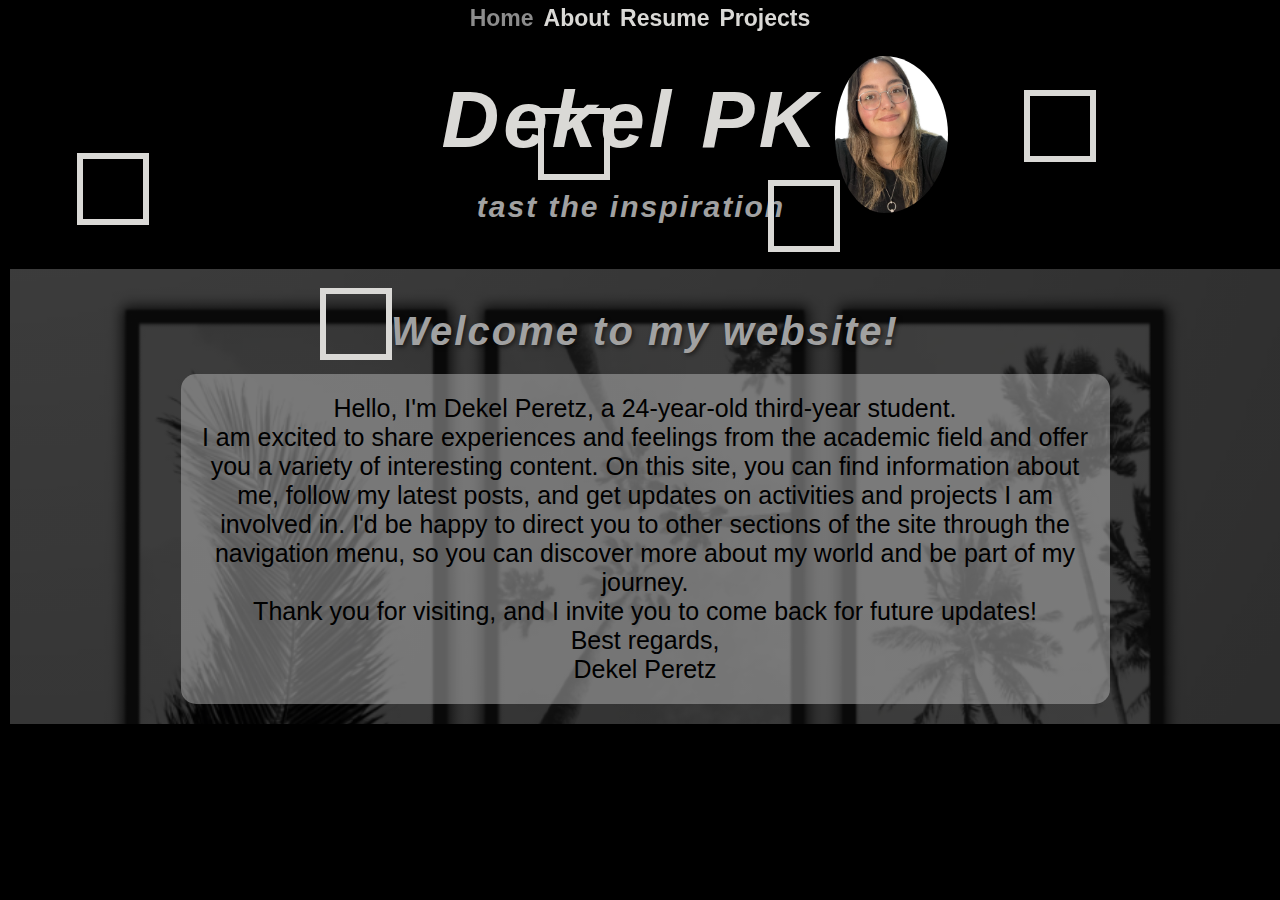
<file: index.html>
<!DOCTYPE html>
<html lang="en">
  <head>
    <meta charset="UTF-8" />
    <meta name="viewport" content="width=device-width, initial-scale=1.0" />
    <title>DekelPK</title>
    <link rel="stylesheet" href="style.css" />
    <script src="mypages.js" defer></script>
  </head>
  <body>
    <header>
      <div class="box">
        <div></div>
        <div></div>
        <div></div>
        <div></div>
        <div></div>
    </div>
    <div class="header-content">
      <div class="logo">
        <h1>Dekel PK</h1>
        <h2>tast the inspiration</h2>
      </div>
      <img id="me" src="images/profile.JPG" alt="my photo">
          </div>
    </header>
    <section id="Homepage">
      <nav>
        <ul class="sidebar">
          <li onclick=hideSidebar()><a href="#"><svg style="fill:white;" xmlns="http://www.w3.org/2000/svg" height="24" viewBox="0 -960 960 960" width="24"><path d="m256-200-56-56 224-224-224-224 56-56 224 224 224-224 56 56-224 224 224 224-56 56-224-224-224 224Z"/></svg></a></li>
          <li><a href="index.html">Home</a></li>
          <li><a href="About.html">About</a></li>
          <li><a href="Resume.html">Resume</a></li>
          <li><a href="Project.html">Projects</a></li>
        </ul>
        <ul>
          <li class="hideOnMobile"><a href="index.html" class="selected">Home</a></li>
          <li class="hideOnMobile"><a href="About.html">About</a></li>
          <li class="hideOnMobile"><a href="Resume.html">Resume</a></li>
          <li class="hideOnMobile"><a href="Project.html">Projects</a></li>
          <li class="menu-btn" onclick=showSidebar()><a href="#"><svg style="fill: white;" xmlns="http://www.w3.org/2000/svg" height="24" viewBox="0 -960 960 960" width="24"><path d="M120-240v-80h720v80H120Zm0-200v-80h720v80H120Zm0-200v-80h720v80H120Z"/></svg></a></li>
        </ul>
      </nav>
     <h3> Welcome to my website! </h3>
        <p>
          Hello, I'm Dekel Peretz, a 24-year-old third-year student.
          <br />
          I am excited to share experiences and feelings from the academic field
          and offer you a variety of interesting content. On this site, you can
          find information about me, follow my latest posts, and get updates on
          activities and projects I am involved in. I'd be happy to direct you
          to other sections of the site through the navigation menu, so you can
          discover more about my world and be part of my journey.
          <br />
          Thank you for visiting, and I invite you to come back for future
          updates! 
          <br>
          Best regards,
          <br />
          Dekel Peretz
        </p>
    </section>
  </body>
</html>
</file>
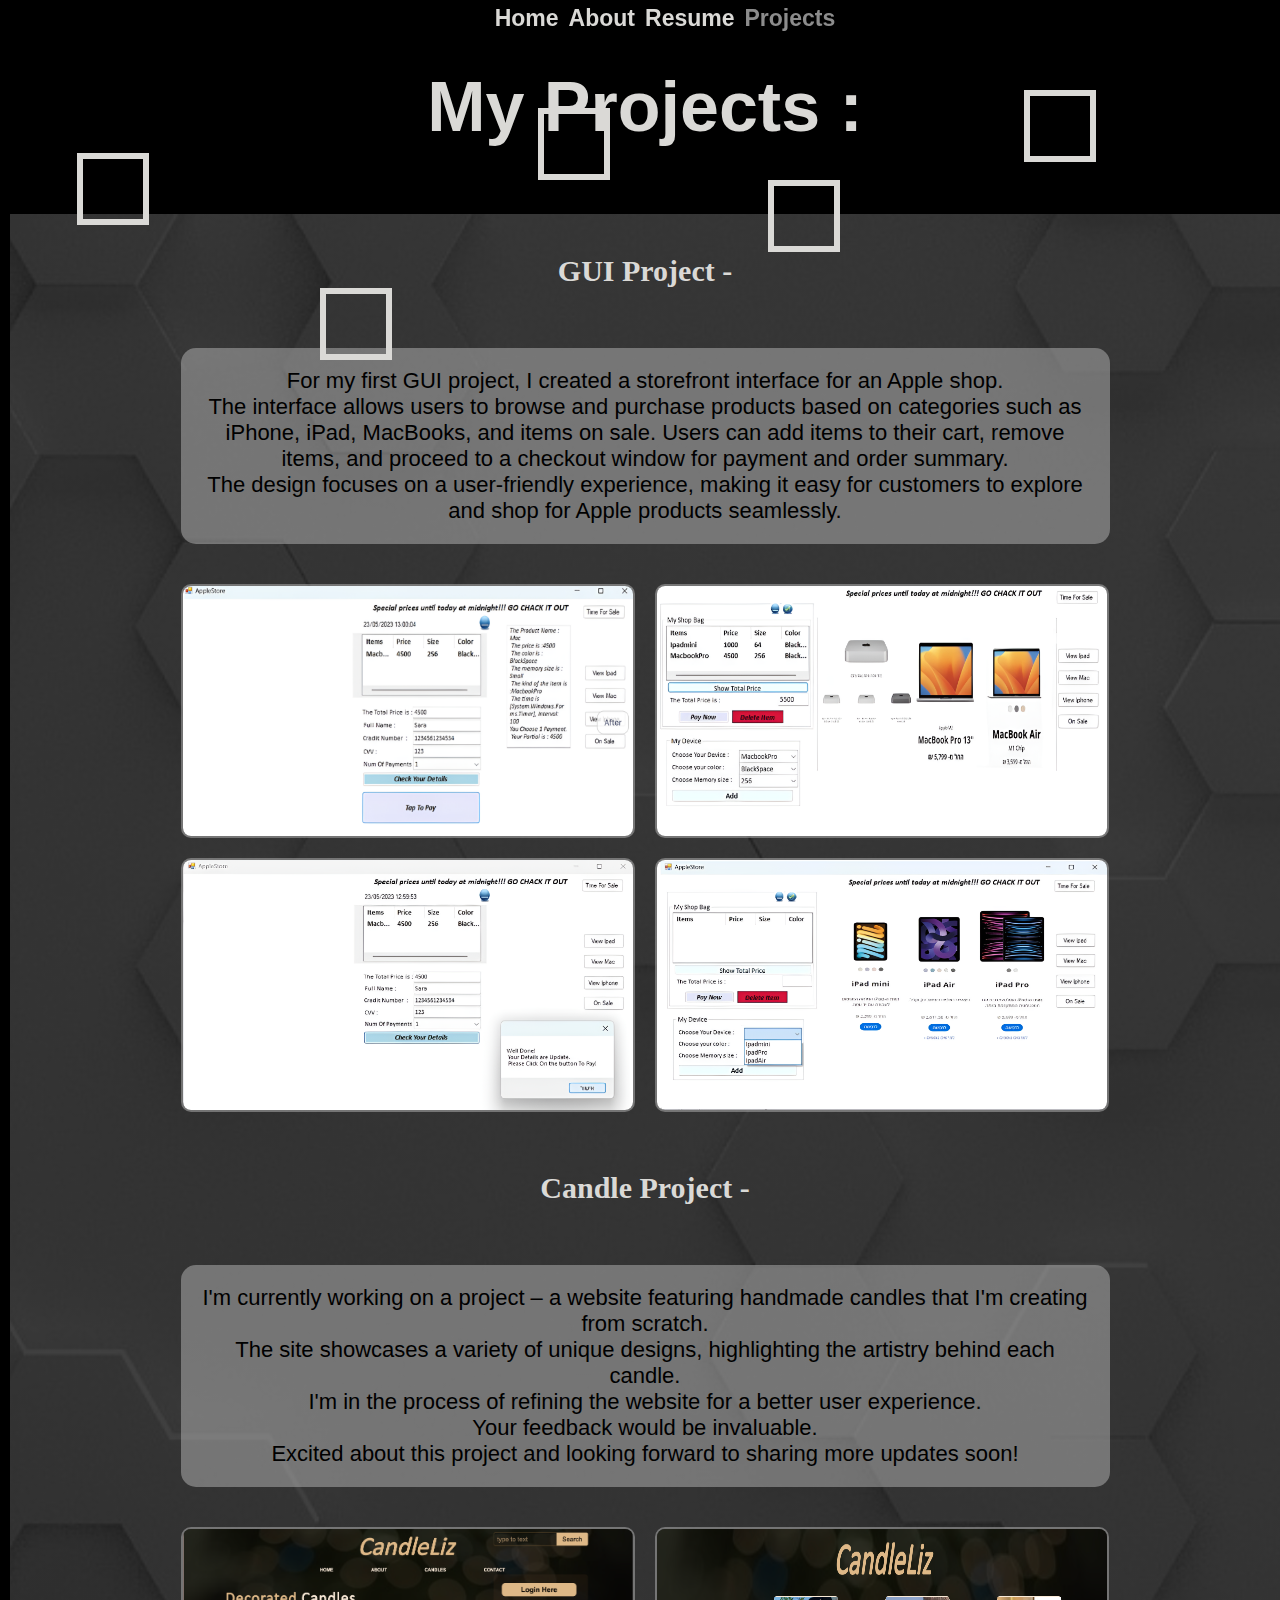
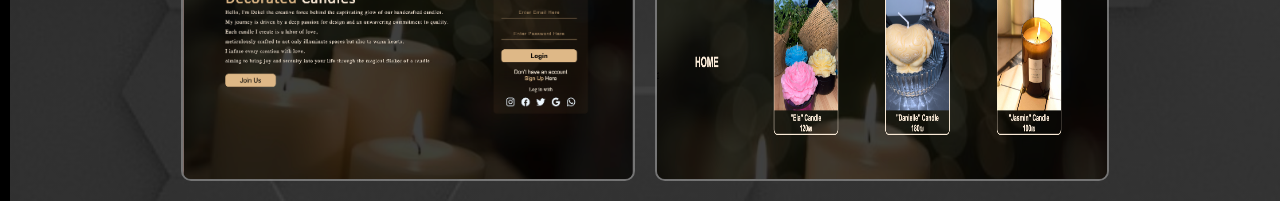
<file: Project.html>
<!DOCTYPE html>
<html lang="en">
  <head>
    <meta charset="UTF-8" />
    <meta name="viewport" content="width=device-width, initial-scale=1.0" />
    <title>Project</title>
    <link rel="stylesheet" href="style.css" />
    <script src="mypages.js" defer></script>
  </head>
  <body>
    <header>
      <div class="box">
        <div></div>
        <div></div>
        <div></div>
        <div></div>
        <div></div>
    </div>
      <h1>My Projects :</h1>
        <nav>
          <ul class="sidebar">
            <li onclick=hideSidebar()><a href="#"><svg style="fill:white;" xmlns="http://www.w3.org/2000/svg" height="24" viewBox="0 -960 960 960" width="24"><path d="m256-200-56-56 224-224-224-224 56-56 224 224 224-224 56 56-224 224 224 224-56 56-224-224-224 224Z"/></svg></a></li>
            <li><a href="index.html">Home</a></li>
            <li><a href="About.html">About</a></li>
            <li><a href="Resume.html">Resume</a></li>
            <li><a href="Project.html">Projects</a></li>
          </ul>
          <ul>
            <li class="hideOnMobile"><a href="index.html">Home</a></li>
            <li class="hideOnMobile"><a href="About.html">About</a></li>
            <li class="hideOnMobile"><a href="Resume.html">Resume</a></li>
            <li class="hideOnMobile"><a href="Project.html" class="selected">Projects</a></li>
            <li class="menu-btn" onclick=showSidebar()><a href="#"><svg style="fill: white;" xmlns="http://www.w3.org/2000/svg" height="24" viewBox="0 -960 960 960" width="24"><path d="M120-240v-80h720v80H120Zm0-200v-80h720v80H120Zm0-200v-80h720v80H120Z"/></svg></a></li>
          </ul>
        </nav>
    </header>
    <section id="Projects">
      <h4>GUI Project -</h4>
      <p>
        For my first GUI project, I created a storefront interface for an Apple
        shop.
        <br />
        The interface allows users to browse and purchase products based on
        categories such as iPhone, iPad, MacBooks, and items on sale. Users can
        add items to their cart, remove items, and proceed to a checkout window
        for payment and order summary.
        <br />
        The design focuses on a user-friendly experience, making it easy for
        customers to explore and shop for Apple products seamlessly.
      </p>
      <div class="Photos">
        <img src="images/p1.png" alt="photo of my gui project" />
        <img src="images/p2.png" alt="photo of my gui project" />
        <img src="images/p3.png" alt="photo of my gui project" />
        <img src="images/p4.png" alt="photo of my gui project" />
      </div>
      <h4>Candle Project -</h4>
      <p>
        I'm currently working on a project – a website featuring handmade candles that I'm creating from scratch. 
        <br>
        The site showcases a variety of unique designs, highlighting the artistry behind each candle.
        <br>
I'm in the process of refining the website for a better user experience. 
<br>
Your feedback would be invaluable. 
<br>
Excited about this project and looking forward to sharing more updates soon!
      </p>
      <div class="Photos">
      <img src="images/c2.png" alt="photo of my candle project" />
      <img src="images/c1.png" alt="photo of my candle project" />
      </div>
    </section>
  </body>
</html>
</file>
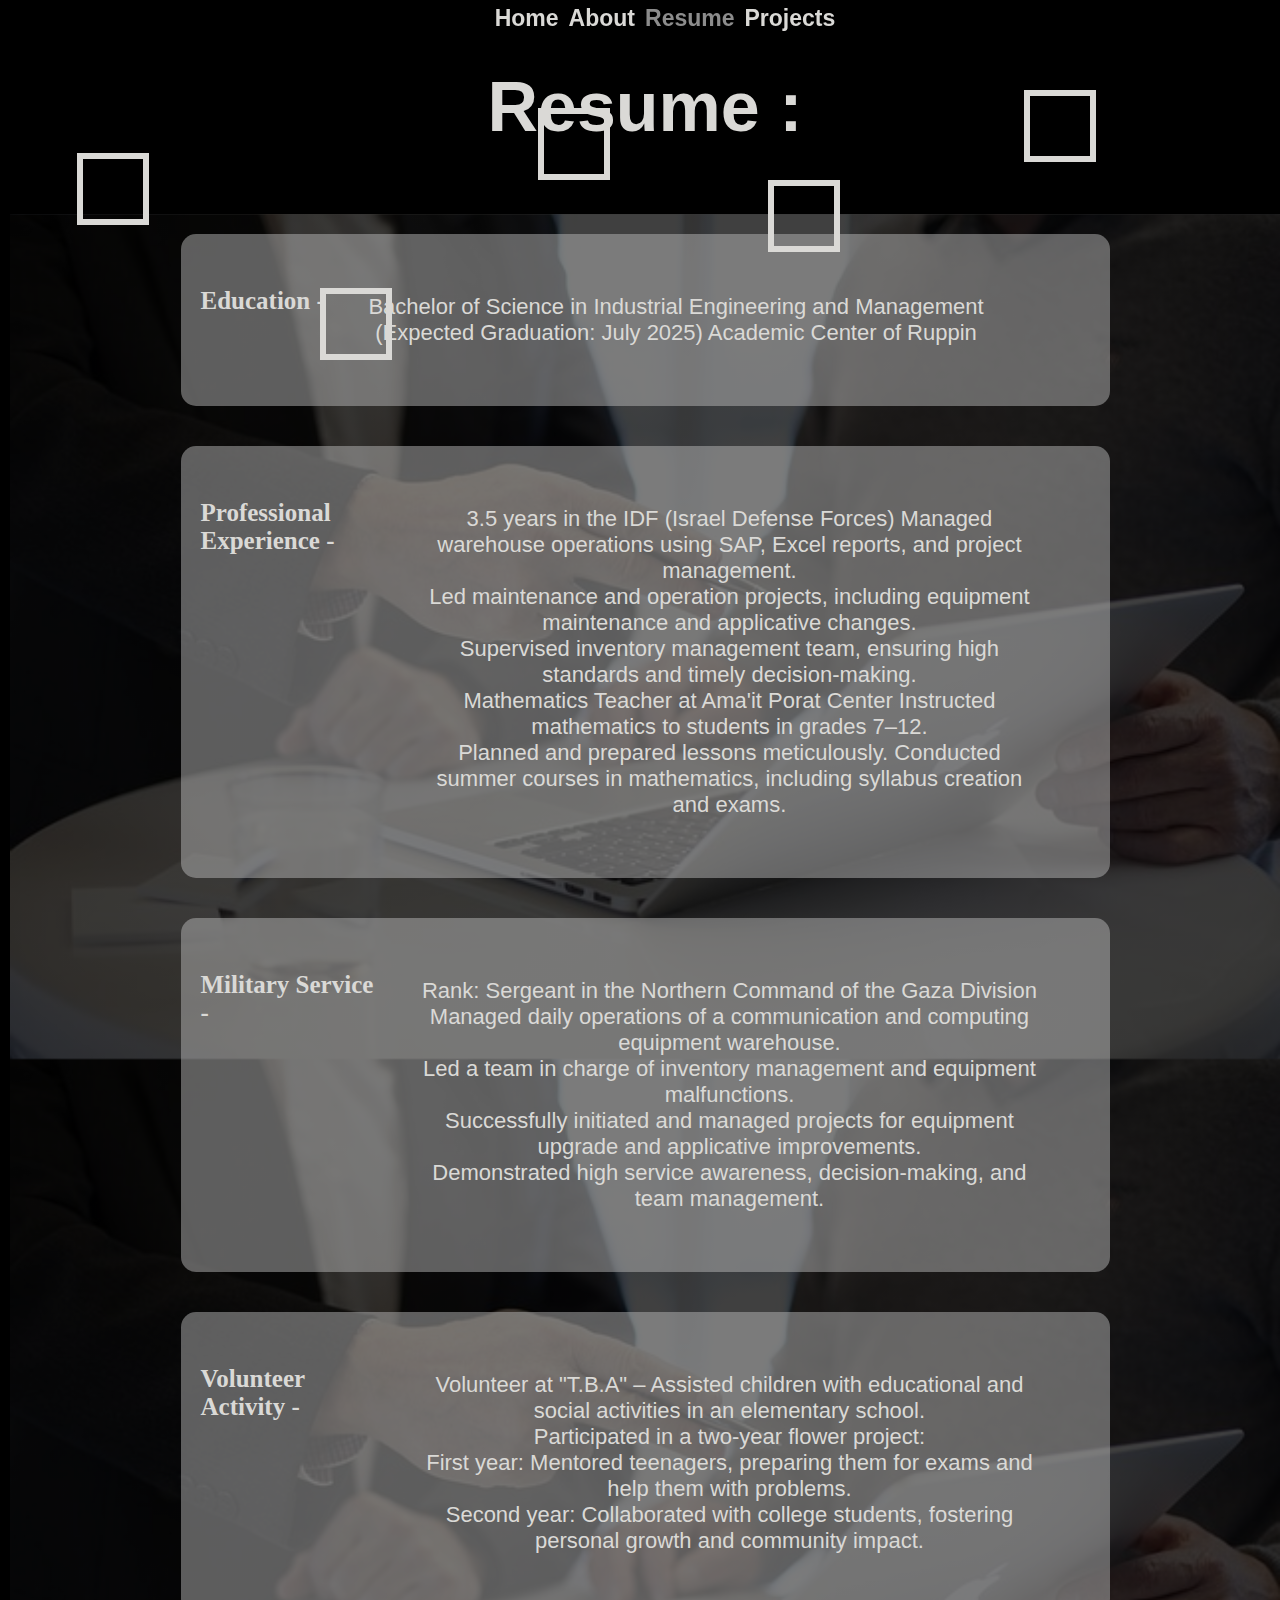
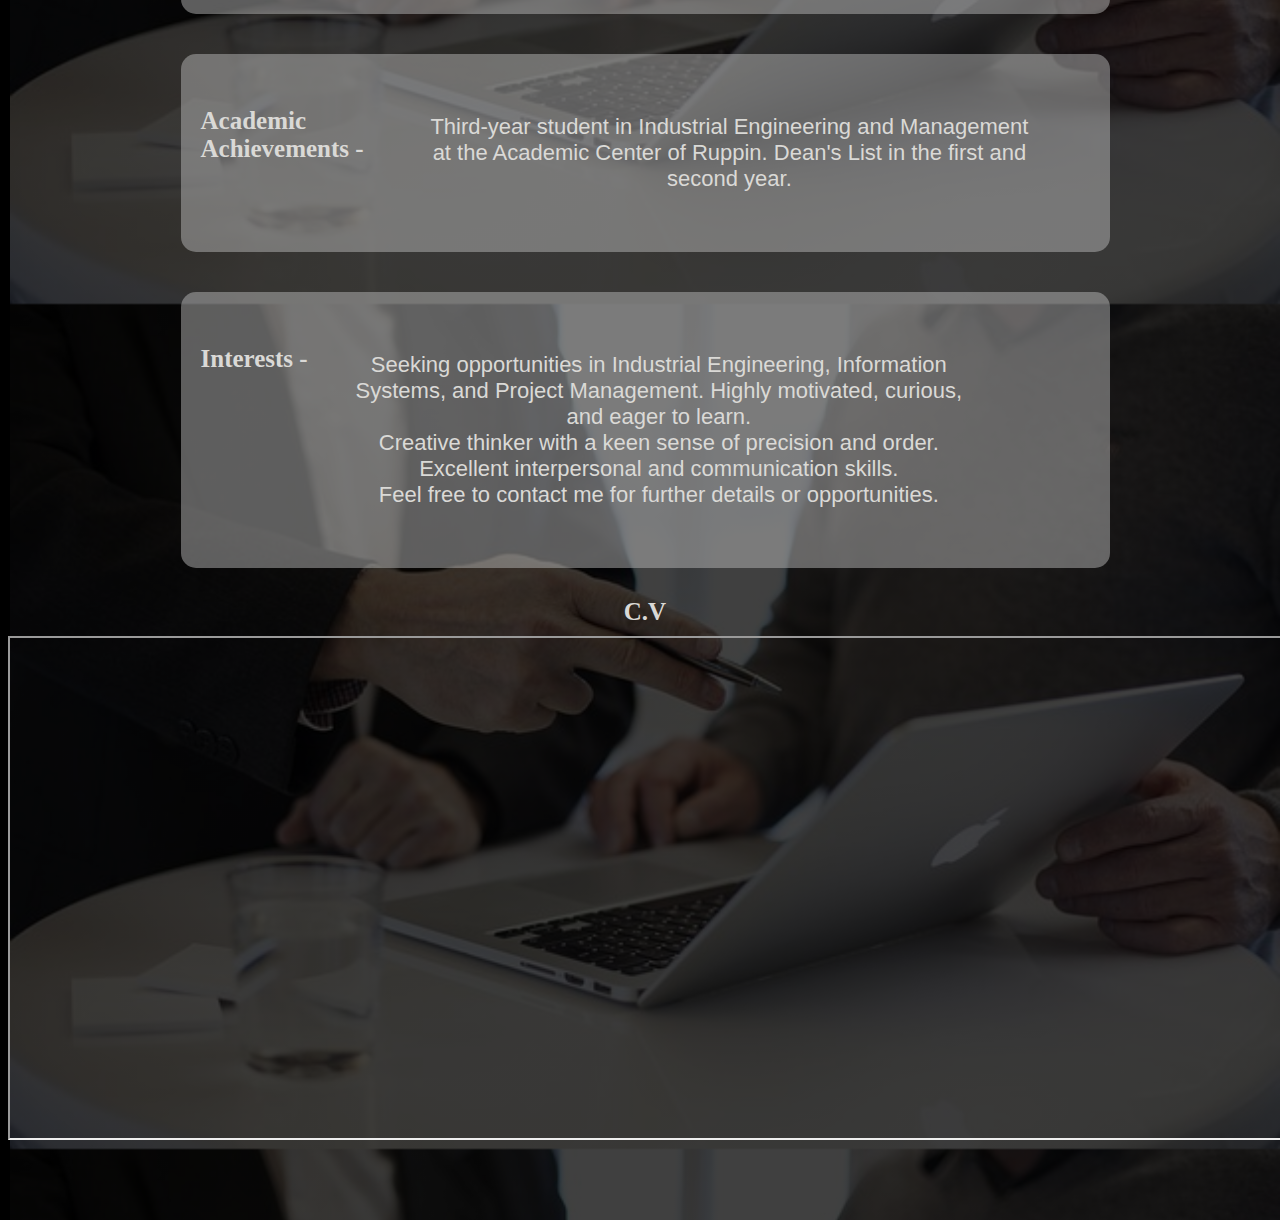
<file: Resume.html>
<!DOCTYPE html>
<html lang="en">
<head>
    <meta charset="UTF-8">
    <meta name="viewport" content="width=device-width, initial-scale=1.0">
    <title>Resume</title>
    <link rel="stylesheet" href="style.css" />
    <script src="mypages.js" defer></script>
</head>
<body>
    <header>
      <div class="box">
        <div></div>
        <div></div>
        <div></div>
        <div></div>
        <div></div>
    </div>
    <h1>Resume :</h1>
      <nav>
        <ul class="sidebar">
          <li onclick=hideSidebar()><a href="#"><svg style="fill:white;" xmlns="http://www.w3.org/2000/svg" height="24" viewBox="0 -960 960 960" width="24"><path d="m256-200-56-56 224-224-224-224 56-56 224 224 224-224 56 56-224 224 224 224-56 56-224-224-224 224Z"/></svg></a></li>
          <li><a href="index.html">Home</a></li>
          <li><a href="About.html">About</a></li>
          <li><a href="Resume.html">Resume</a></li>
          <li><a href="Project.html">Projects</a></li>
        </ul>
        <ul>
          <li class="hideOnMobile"><a href="index.html">Home</a></li>
          <li class="hideOnMobile"><a href="About.html">About</a></li>
          <li class="hideOnMobile"><a href="Resume.html" class="selected">Resume</a></li>
          <li class="hideOnMobile"><a href="Project.html">Projects</a></li>
          <li class="menu-btn" onclick=showSidebar()><a href="#"><svg style="fill: white;" xmlns="http://www.w3.org/2000/svg" height="24" viewBox="0 -960 960 960" width="24"><path d="M120-240v-80h720v80H120Zm0-200v-80h720v80H120Zm0-200v-80h720v80H120Z"/></svg></a></li>
        </ul>
      </nav>
</header>
    <section id="Resume">
<div class="card" id="Education">
<h4>Education - </h4>
<p>
Bachelor of Science in Industrial Engineering and Management (Expected Graduation: July 2025)
Academic Center of Ruppin
</p>
</div>
<div class="card" id="Exp">
<h4>Professional Experience -</h4>
<p>
3.5 years in the IDF (Israel Defense Forces)
Managed warehouse operations using SAP, Excel reports, and project management.
<br>
Led maintenance and operation projects, including equipment maintenance and applicative changes.
<br>
Supervised inventory management team, ensuring high standards and timely decision-making.
<br>
Mathematics Teacher at Ama'it Porat Center
Instructed mathematics to students in grades 7–12.
<br>
Planned and prepared lessons meticulously.
Conducted summer courses in mathematics, including syllabus creation and exams.
</p>
</div>
<div class="card" id="Military">
<h4>Military Service - </h4>
<p>
Rank: Sergeant in the Northern Command of the Gaza Division
<br>
Managed daily operations of a communication and computing equipment warehouse.
<br>
Led a team in charge of inventory management and equipment malfunctions.
<br>
Successfully initiated and managed projects for equipment upgrade and applicative improvements.
<br>
Demonstrated high service awareness, decision-making, and team management.
</p>
</div>
<div class="card" id="Volunteer">
<h4>Volunteer Activity - </h4>
<p>
Volunteer at "T.B.A" – Assisted children with educational and social activities in an elementary school.
<br>
Participated in a two-year flower project:
<br />
First year: Mentored teenagers, preparing them for exams and help them with problems.
<br />
Second year: Collaborated with college students, fostering personal growth and community impact.
</p>
</div>
<div class="card" id="Academic">
<h4>Academic Achievements -</h4>
<p>
Third-year student in Industrial Engineering and Management at the Academic Center of Ruppin.
Dean's List in the first and second year.
</p>
</div>
<div class="card" id="Interests">
<h4>Interests -</h4>
<p>
Seeking opportunities in Industrial Engineering, Information Systems, and Project Management.
Highly motivated, curious, and eager to learn.
<br>
Creative thinker with a keen sense of precision and order.
<br>
Excellent interpersonal and communication skills.
<br>
Feel free to contact me for further details or opportunities.
</div>
<div class="CV">
    <h4>C.V </h4>
<iframe src="cv.pdf" frameborder="100" ></iframe>
</div>
      </p>
    </section>
    
</body>
</html>
</file>
<file: style.css>
*{
    font-size: 16px;
    font-family: 'Gill Sans', 'Gill Sans MT', Calibri, 'Trebuchet MS', sans-serif;
}

html{
background-color: black;
}
.logo {
    text-align: center;
    align-items: center;
  }
  .header-content {
    display: flex;
    align-items: center;
    justify-content: center;
    padding-left: 100px;
  }
.logo h1 {
    font-size: 80px;
    font-style: italic;
    font-family: sans-serif;
    color: rgb(218, 217, 214); 
    text-shadow: 2px 2px 4px rgba(0, 0, 0, 0.5); 
    letter-spacing: 4px; 
    margin-bottom: 10px; 
 
}
#me{
width: 10%;
    border-radius: 100%;
    padding-left: 15px;
}

.logo h2{
    font-size: 30px;
    font-style: italic;
    font-family: sans-serif;
    color: rgb(161, 161, 161); 
    text-shadow: 2px 2px 4px rgba(0, 0, 0, 0.5); 
    letter-spacing: 2px; 
}
#Homepage h3{
    font-size: 40px;
    font-style: italic;
    font-family: sans-serif;
    color: rgb(161, 161, 161); 
    text-shadow: 2px 2px 4px rgba(0, 0, 0, 0.5); 
    letter-spacing: 2px; 
margin-bottom: auto;
}
h4{
    font-size: 30px;
    text-align:left;
    color: rgb(218, 217, 214);
    font-family: Cambria, Cochin, Georgia, Times, 'Times New Roman', serif; 
}

body {
    margin: 0;
    padding: 0;
    display: flex;
    flex-wrap: wrap;
    flex-direction: column;
    padding-left: 10px;
  }

  header{
    display: flexbox;
    text-align: center;
    padding: 20px;
  }

  nav {
    display: flex; 
    flex-direction: column; 
    align-items: center; 
    margin-bottom: 10px; 
    position: fixed; 
    width: 100%; 
    background-color:  rgba(0, 0, 0, 0.747);
    height: 30px;
    z-index: 1000;
    top: 0px;
    padding-top: 5px;
}

  nav ul {
    list-style-type: none;
    margin: 0;
    padding: 0;
    display:flex;
  justify-content: center;
}

nav ul li {
    margin-right: 10px;
}
ul li a {
    text-decoration: none;
    color: rgb(218, 217, 214);
    font-family: Arial;
    font-weight: bold;
    transition: 0.4s ease-in-out;
    font-size: 23px;
}

ul li a:hover {
    color: rgb(140, 140, 140);
}

.selected {
    color: rgb(140, 140, 140);
}

  #Homepage {
    display: flex;
    flex-wrap: wrap;
    align-items: center;
    justify-content: center;
    flex-direction: row;
  background: linear-gradient(to top, rgba(0, 0, 0, 0.75), rgba(0, 0, 0, 0.75)), url(images/2.png);
  background-position: center;
  background-size: cover;
  }


#Homepage p {
    font-size: 25px;
     max-width: 70%;
    text-align: center;
    margin: 20px ; 
    padding: 20px; 
    background-color:rgba(186, 186, 186, 0.49);
    border-radius: 15px; 
    color: black; 
}

 h1{
font-size: 70px;
text-align: center;
color: rgb(218, 217, 214); 
}

h3{
    text-align: center; 
}

#About {
background: linear-gradient(to top, rgba(0, 0, 0, 0.75), rgba(0, 0, 0, 0.75)), url(images/me.JPG);
background-size: cover;
display: flex;
flex-direction: column;
align-items: center;
}

#About h1{
    display: inline;
}
#About p{
    font-size: 22px;
    max-width: 70%;
   text-align: center;
   margin: 20px ; 
   padding: 20px; 
   background-color:rgba(186, 186, 186, 0.49);
   border-radius: 15px; 
   color: black; 
}
#Resume{
    background: linear-gradient(to top, rgba(0, 0, 0, 0.75), rgba(0, 0, 0, 0.75)), url(images/work.jpeg);
    background-size:contain;
    color:rgb(218, 217, 214);
    align-items: center;
    display: flex;
    justify-content: center;
    flex-wrap: wrap;
    flex-direction: column;
    
}
#Resume p {
    font-size: 22px;
    max-width: 70%;
   text-align: center;
   margin: 20px ; 
   padding: 20px; 
   color:  rgb(218, 217, 214); 
}

#Resume h4{
    font-size: 25px;
    max-width: 20%;
}

.card{
    display: flex;
    flex-direction: row;
    margin: 5px;
    margin-top: 50px;
}

#Exp, #Education, #Military, #Volunteer,#Academic, #Interests{
    font-size: 22px;
    max-width: 70%;
   text-align: center;
   margin: 20px ; 
   padding: 20px; 
   background-color:rgba(186, 186, 186, 0.49);
   border-radius: 15px; 
   color: black; 

}

#Projects {
    background: linear-gradient(to top, rgba(0, 0, 0, 0.75), rgba(0, 0, 0, 0.75)), url(images/projectB.jpeg);
    background-size: cover;
    background-repeat: no-repeat;
    background-position: center;
    display: flex;
    flex-direction: column;
    align-items: center;
    }
    
    #Projects p{
        font-size: 22px;
        max-width: 70%;
       text-align: center;
       margin: 20px ; 
       padding: 20px; 
       background-color:rgba(186, 186, 186, 0.49);
       border-radius: 15px; 
       color: black; 
    }

    #Projects img{
        width: 450px;
        height: 250px;
        border: 2px solid rgba(186, 186, 186, 0.49); /* הוסף מסגרת עם הצבע והעובי הרצוי */
        border-radius: 10px; 
        transition: transform 0.3s ease-in-out; }

    #Projects img:hover {
    border: 2px solid rgba(0, 0, 0, 0.8);
    transform: scale(1.05);
    }
.Photos{
display: flex;
flex-direction: row;
flex-wrap: wrap;
align-items: center;
justify-content: center;
gap: 20px;
padding: 20px;
}

#menu-icon {
    display: none;
    cursor: pointer;
    position: fixed;
    top: 20px;
    right: 20px;
    z-index: 1500;
 }
 
 #menu-icon img {
    width: 40px; 
 }

 .sidebar{
    position: fixed;
    top: 0;
    right: 0;
    height: 100vh;
    width: 250px;
    z-index: 999;
    background-color: rgba(0, 0, 0, 0.747) ;
    box-shadow: -10px 0 10px rgba(0,0,0,0.1);
    display: none;
    flex-direction: column;
    align-items: flex-start;
    justify-content: flex-start;
    backdrop-filter: blur(10px);
    text-align: center;
}

.sidebar li{
    width: 100%;
}
.sidebar a{
    width: 100%;
}
.menu-btn{
    display: none;
}

 @media (max-width: 700px) {
    .hideOnMobile{
        display: none;
    }
    .menu-btn{ 
        display:block;
        flex-direction: row-reverse;
    }
    #me{
        display: none; 
    }
  .card{
    flex-wrap: wrap;
  }
    .header-content {
        display: flex;
        align-items: center;
        justify-content: center;
        padding-right: 100px;
      }
 }
 @media(max-width:400px){
    .sidebar {
        width: 100%;
    }
 }

 #btn-home{
align-items: end;
flex-direction: row;
padding-top: 6px;
z-index: 10000;
background-color: unset;
}

.icons a {
    text-decoration: none;
    color: aliceblue;
}

.icons ion-icon {
    color: aliceblue;
    font-size: 30px;
    padding-left: 14px;
    padding-top: 5px;
    transition: 0.3s ease;
}

.icons ion-icon:hover {
    color: rgb(185, 183, 181);
}

.CV {
    display: flex;
    flex-direction: column;
    align-items: center;
    justify-content: center;
    width: 100%;
    flex-wrap: nowrap;
}
.CV iframe {
    width: 100%;
    height: 500px; 
}

.CV h4 {
    text-align: left; 
    margin: 10px 0; 
}

.box div{
    position:absolute ;
    width:60px ;
    height:60px ;
    background-color: transparent;
    border: 6px solid rgb(218, 217, 214);
}

.box div:nth-child(1){
    top: 12%;
    left: 42%;
    animation: animate 10s linear infinite;
}

.box div:nth-child(2){
    top: 17%;
    left: 6%;
    animation: animate 9s linear infinite;
}

.box div:nth-child(3){
    top: 20%;
    left: 60%;
    animation: animate 10s linear infinite;
}

.box div:nth-child(4){
    top: 10%;
    left: 80%;
    animation: animate 15s linear infinite;
}

.box div:nth-child(5){
    top: 32%;
    left: 25%;
  animation: animate 16s linear infinite;
}

@keyframes animate {
    0%{
        transform: scale(0) translateY(0) rotate(0);
        opacity: 1;
    }
    100%{
        transform: scale(1.3) translateY(90px) rotate(360deg);
        opacity: 0;
    }
}
</file>
